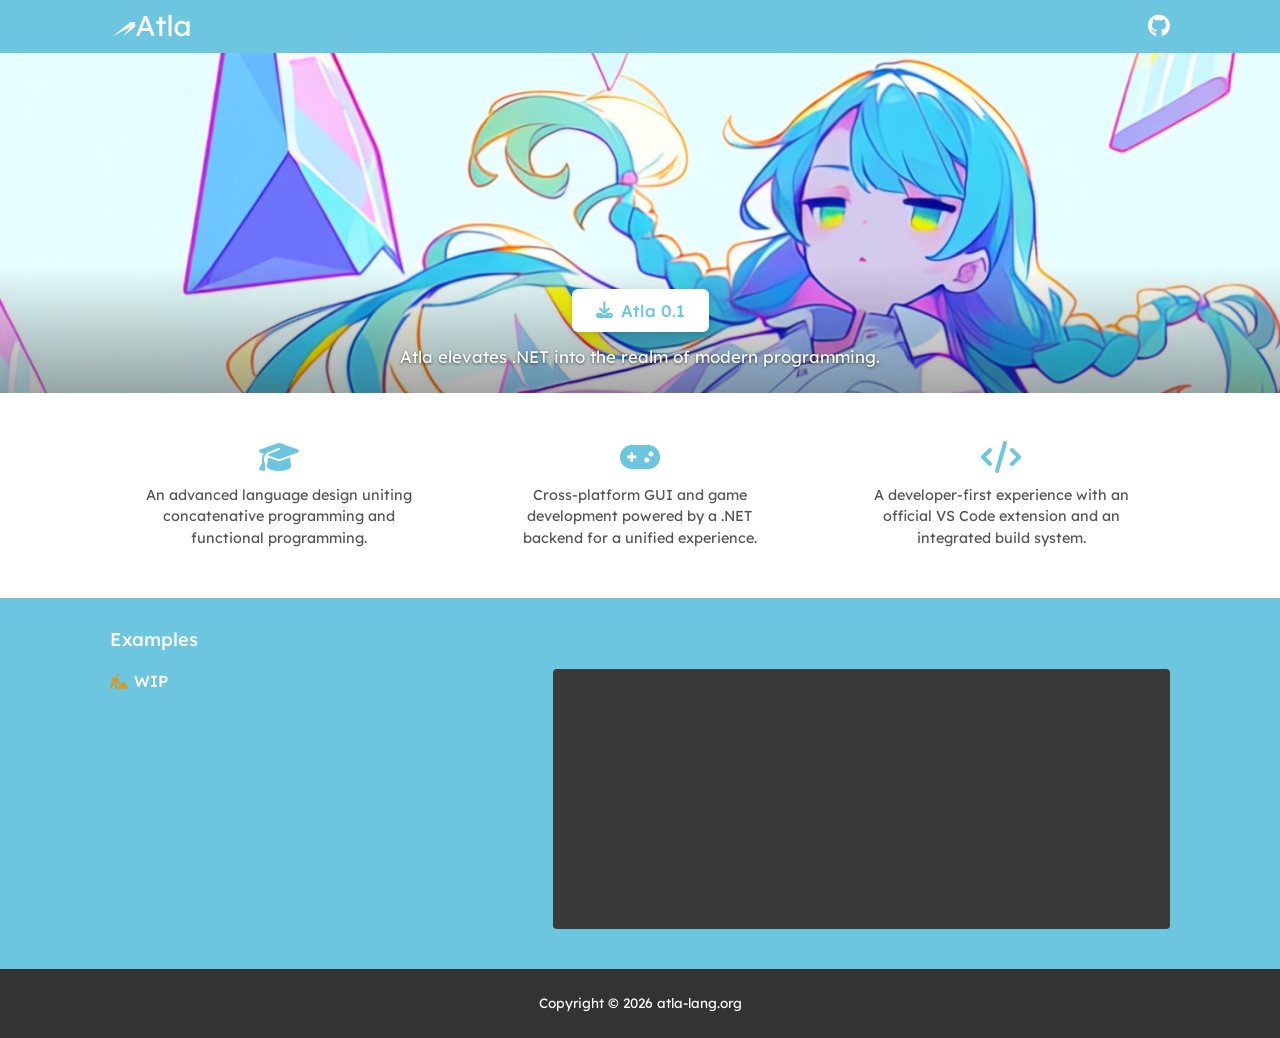
<file: www/index.html>
<!DOCTYPE html>
<html lang="ja">

<head>
    <meta charset="UTF-8" />
    <meta name="viewport" content="width=device-width, initial-scale=1.0" />
    <link rel="preconnect" href="https://fonts.googleapis.com">
    <link rel="preconnect" href="https://fonts.gstatic.com" crossorigin>
    <link href="https://fonts.googleapis.com/css2?family=Lexend:wght@100..900&display=swap" rel="stylesheet">
    <link rel="stylesheet" href="https://cdnjs.cloudflare.com/ajax/libs/font-awesome/6.5.1/css/all.min.css" />
    <link rel="stylesheet" href="style.css" />
    <title>Atla Programming Language</title>
</head>

<body>
    <header class="site-header">
        <div class="container header-inner">
            <a href="#" class="logo">
                <img src="img/logo.svg" alt="Atla" />
            </a>
            <nav class="site-nav">
                <a href="https://github.com/nak5655/atla" aria-label="GitHub">
                    <i class="fa-brands fa-github"></i>
                </a>
            </nav>
        </div>
    </header>

    <section class="hero">
        <div class="hero-overlay">
            <a href="#" class="download-btn">
                <i class="fa-solid fa-download"></i>
                <span>Atla 0.1</span>
            </a>
            <p class="hero-tagline">Atla elevates .NET into the realm of modern programming.</p>
        </div>
    </section>

    <section class="features">
        <div class="container">
            <div class="features-grid">
                <div class="feature-item">
                    <i class="fa-solid fa-graduation-cap feature-icon"></i>
                    <p>An advanced language design uniting concatenative programming and functional programming.</p>
                </div>
                <div class="feature-item">
                    <i class="fa-solid fa-gamepad feature-icon"></i>
                    <p>Cross-platform GUI and game development powered by a .NET backend for a unified experience.</p>
                </div>
                <div class="feature-item">
                    <i class="fa-solid fa-code feature-icon"></i>
                    <p>A developer-first experience with an official VS Code extension and an integrated build system.</p>
                </div>
            </div>
        </div>
    </section>

    <section class="examples">
        <div class="container">
            <h2 class="examples-title">Examples</h2>
            <div class="examples-grid">
                <div class="examples-info">
                    <span class="wip-badge">
                        <i class="fa-solid fa-person-digging"></i>
                        WIP
                    </span>
                </div>
                <div class="code-preview"></div>
            </div>
        </div>
    </section>

    <footer class="site-footer">
        <div class="container">
            <p>Copyright &copy; 2026 atla-lang.org</p>
        </div>
    </footer>
</body>

</html>
</file>
<file: www/style.css>
:root {
    --color-cyan: #6cc6e0;
    --color-cyan-light: #8fd4e9;
    --color-dark: #333333;
    --color-white: #ffffff;
    --color-text: #333333;
    --color-text-muted: #555555;
    --color-wip: #d49a2a;
}

* {
    box-sizing: border-box;
    margin: 0;
    padding: 0;
}

html,
body {
    font-family: "Lexend", system-ui, -apple-system, sans-serif;
    color: var(--color-text);
    background: var(--color-white);
    line-height: 1.5;
}

img {
    max-width: 100%;
    display: block;
}

a {
    color: inherit;
    text-decoration: none;
}

.container {
    width: 100%;
    max-width: 1100px;
    margin: 0 auto;
    padding: 0 1.25rem;
}

/* ---------- Header ---------- */
.site-header {
    background: var(--color-cyan);
    padding: 0.6rem 0;
}

.header-inner {
    display: grid;
    grid-template-columns: auto 1fr;
    align-items: center;
    gap: 1rem;
}

.logo img {
    height: 28px;
    width: auto;
}

.site-nav {
    justify-self: end;
    font-size: 1.4rem;
    color: var(--color-white);
}

.site-nav a {
    color: var(--color-white);
    transition: opacity 0.2s ease;
}

.site-nav a:hover {
    opacity: 0.8;
}

/* ---------- Hero ---------- */
.hero {
    position: relative;
    background-image: url("img/cover.jpg");
    background-size: cover;
    background-position: center;
    background-repeat: no-repeat;
    min-height: 220px;
    display: grid;
    align-items: end;
}

.hero-overlay {
    width: 100%;
    padding: 1.5rem 1.25rem;
    display: grid;
    justify-items: center;
    gap: 0.75rem;
    background: linear-gradient(to bottom, rgba(0, 0, 0, 0) 0%, rgba(0, 0, 0, 0.35) 100%);
}

.download-btn {
    display: inline-flex;
    align-items: center;
    gap: 0.5rem;
    background: var(--color-white);
    color: var(--color-cyan);
    padding: 0.55rem 1.5rem;
    border-radius: 6px;
    font-weight: 500;
    font-size: 1.05rem;
    box-shadow: 0 2px 6px rgba(0, 0, 0, 0.15);
    transition: transform 0.2s ease, box-shadow 0.2s ease;
}

.download-btn:hover {
    transform: translateY(-1px);
    box-shadow: 0 4px 10px rgba(0, 0, 0, 0.2);
}

.hero-tagline {
    color: var(--color-white);
    text-align: center;
    font-size: 0.95rem;
    text-shadow: 0 1px 3px rgba(0, 0, 0, 0.6);
}

/* ---------- Features ---------- */
.features {
    padding: 2.5rem 0;
    background: var(--color-white);
}

.features-grid {
    display: grid;
    grid-template-columns: 1fr;
    gap: 2rem;
    text-align: center;
}

.feature-item {
    display: grid;
    justify-items: center;
    gap: 0.75rem;
    padding: 0 1rem;
}

.feature-icon {
    font-size: 2rem;
    color: var(--color-cyan);
}

.feature-item p {
    font-size: 0.85rem;
    color: var(--color-text-muted);
    max-width: 280px;
}

/* ---------- Examples ---------- */
.examples {
    background: var(--color-cyan);
    padding: 1.75rem 0 2.5rem;
    color: var(--color-white);
}

.examples-title {
    font-weight: 500;
    font-size: 1.15rem;
    margin-bottom: 1rem;
}

.examples-grid {
    display: grid;
    grid-template-columns: 1fr;
    gap: 1.25rem;
    align-items: start;
}

.wip-badge {
    display: inline-flex;
    align-items: center;
    gap: 0.4rem;
    font-weight: 500;
    color: var(--color-white);
}

.wip-badge i {
    color: var(--color-wip);
}

.code-preview {
    background: #3a3a3a;
    border-radius: 4px;
    min-height: 220px;
    width: 100%;
}

/* ---------- Footer ---------- */
.site-footer {
    background: var(--color-dark);
    color: var(--color-white);
    padding: 1.5rem 0;
    text-align: center;
    font-size: 0.85rem;
}

/* ---------- Responsive: Tablet & Desktop ---------- */
@media (min-width: 600px) {
    .hero {
        min-height: 280px;
    }

    .features-grid {
        grid-template-columns: repeat(3, 1fr);
        gap: 1.5rem;
    }

    .examples-grid {
        grid-template-columns: 1fr 1.5fr;
        gap: 2rem;
    }

    .hero-tagline {
        font-size: 1.05rem;
    }
}

@media (min-width: 900px) {
    .hero {
        min-height: 340px;
    }

    .features {
        padding: 3rem 0;
    }

    .feature-item p {
        font-size: 0.9rem;
    }

    .code-preview {
        min-height: 260px;
    }
}
</file>
